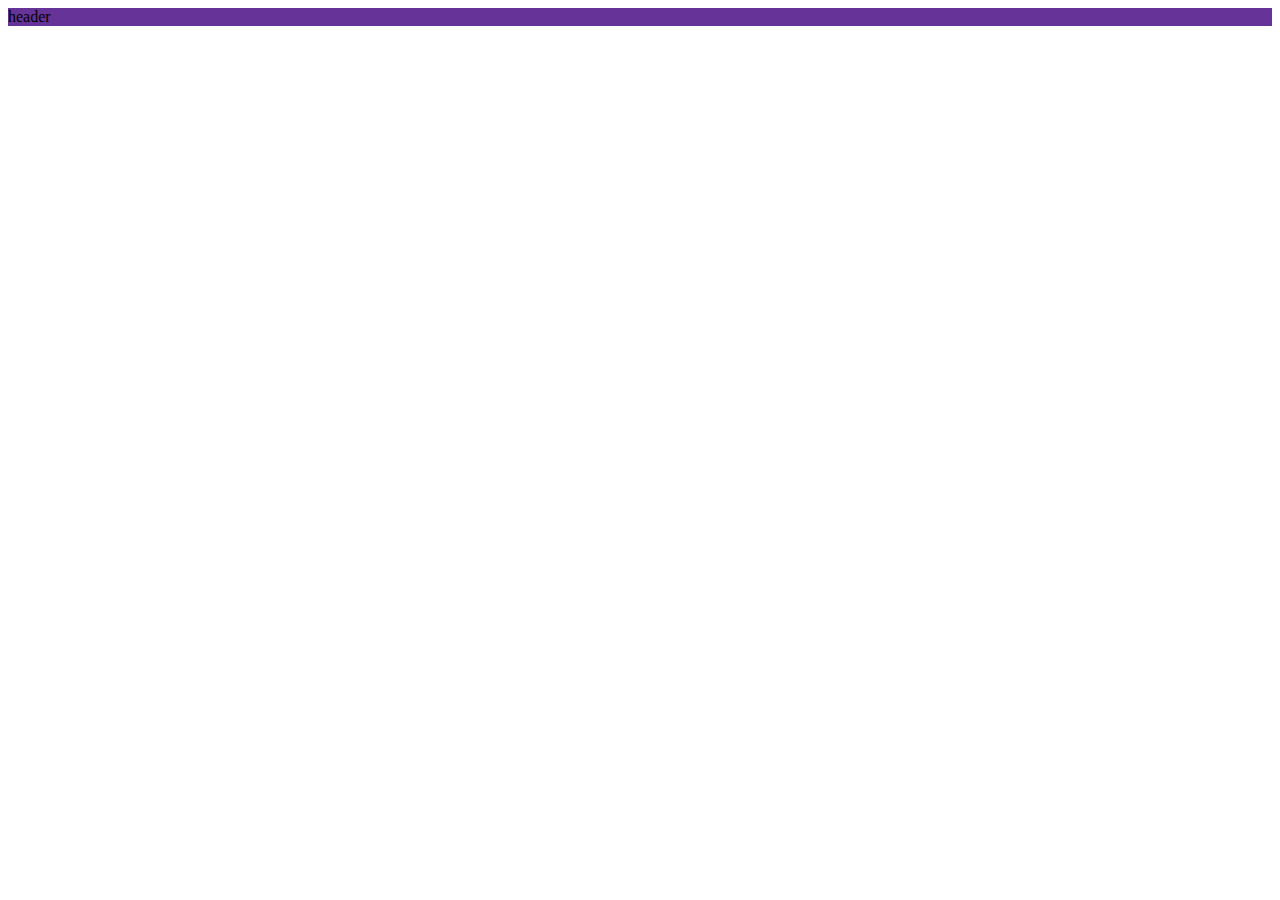
<file: index.html>
<!DOCTYPE html>
<html lang="en">
<head>
    <meta charset="UTF-8">
    <meta http-equiv="X-UA-Compatible" content="IE=edge">
    <meta name="viewport" content="width=device-width, initial-scale=1.0">
    <title>Imen Pooya</title>
    <link rel="stylesheet" href="style.css">
</head>
<body>
    <header>
        header
    </header>
    <div class="slider"></div>
</body>
</html>
</file>
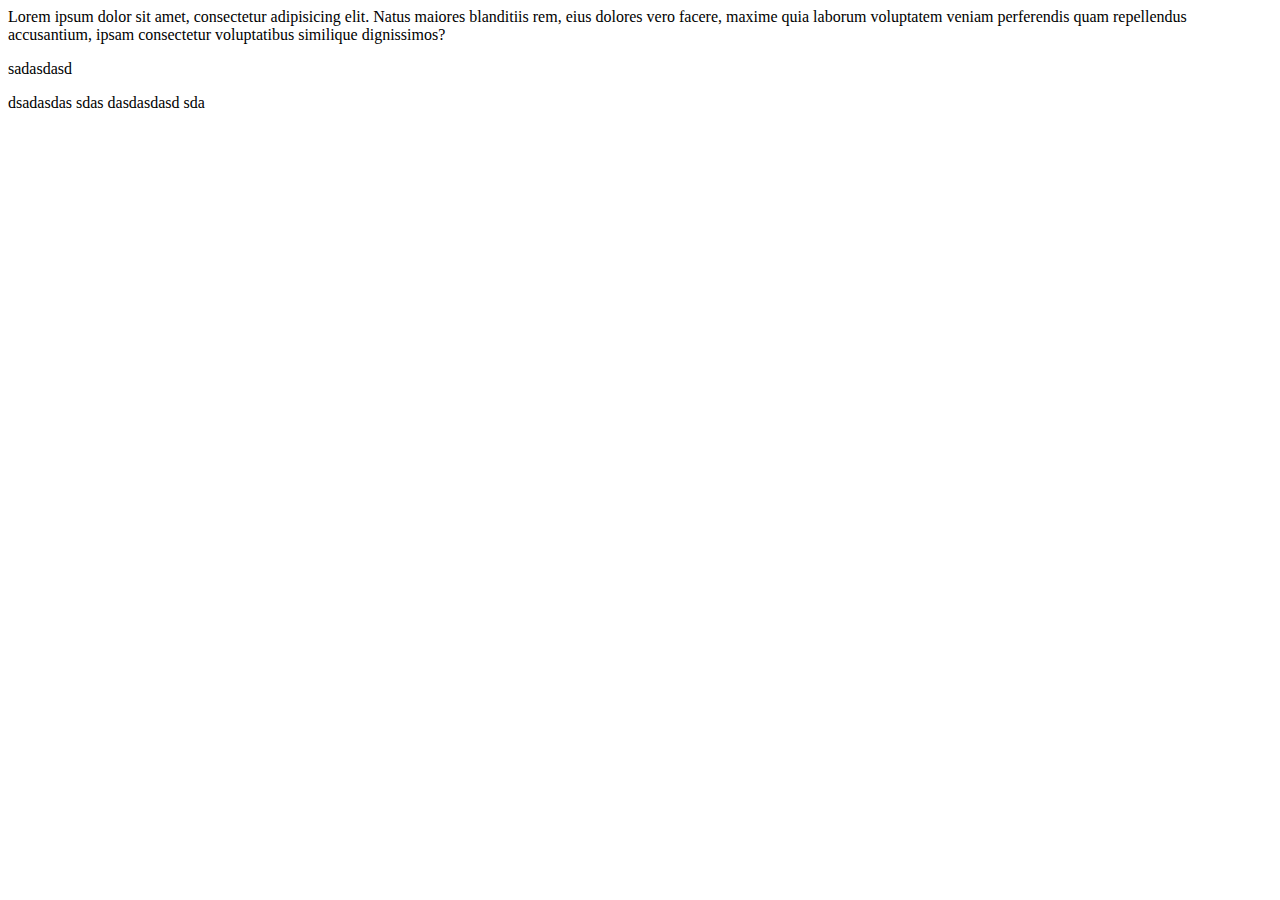
<file: aboutUs.html>
<!DOCTYPE html>
<html lang="en">
<head>
    <meta charset="UTF-8">
    <meta http-equiv="X-UA-Compatible" content="IE=edge">
    <meta name="viewport" content="width=device-width, initial-scale=1.0">
    <title>Document</title>
</head>
<body>
    Lorem ipsum dolor sit amet, consectetur adipisicing elit. Natus maiores blanditiis rem, eius dolores vero facere, maxime quia laborum voluptatem veniam perferendis quam repellendus accusantium, ipsam consectetur voluptatibus similique dignissimos?
    <p>sadasdasd</p>
    dsadasdas
    sdas dasdasdasd sda
</body>
</html>
</file>
<file: style.css>
header{
    background-color: rebeccapurple;
}
</file>
